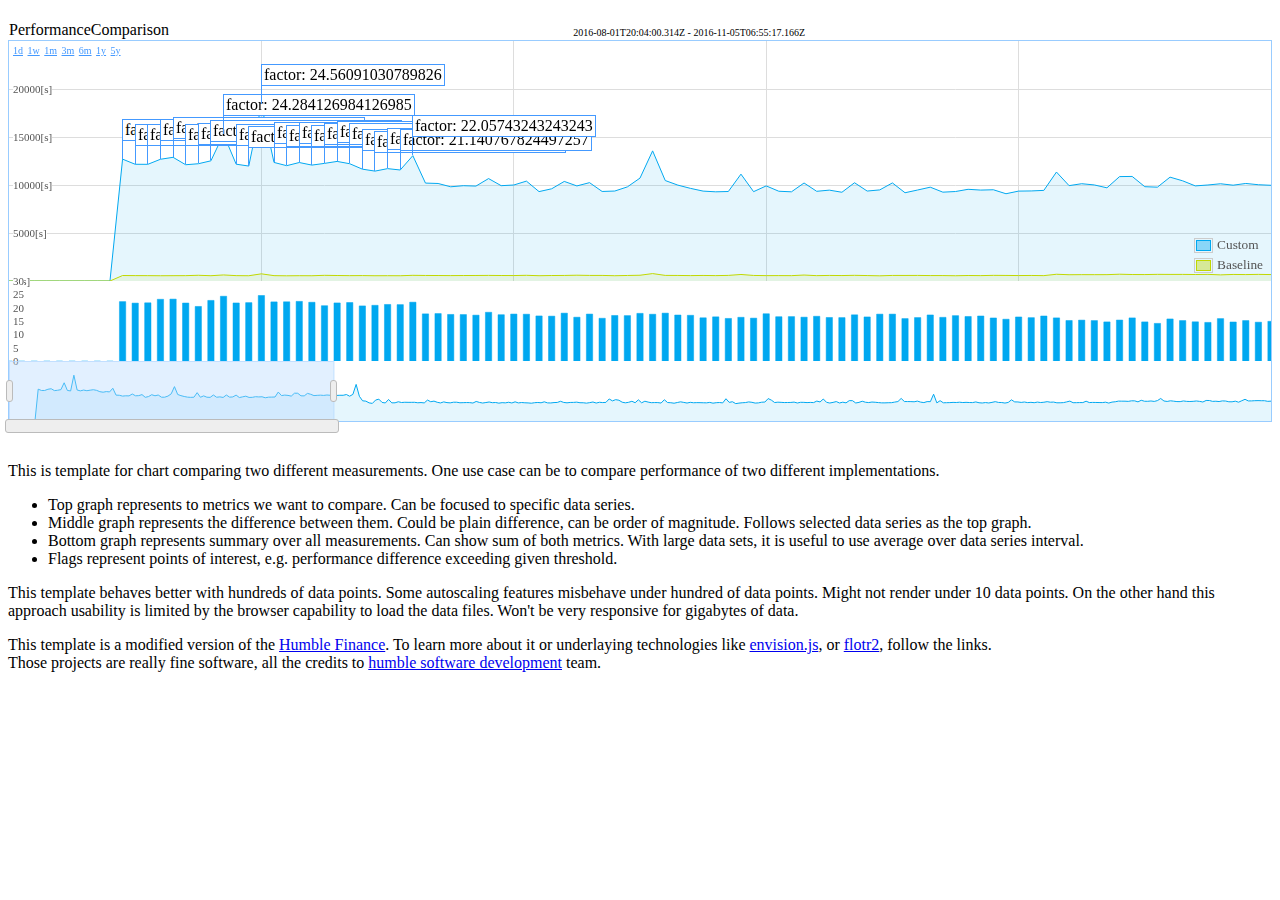
<file: index.html>
<html>
<head>
  <meta http-equiv="content-type" content="text/html; charset=UTF-8">
  <script type="text/javascript" src="prototype.min.js"></script>
  <script type="text/javascript" src="flotr.js"></script>
  <link rel="stylesheet" type="text/css" href="finance.css"></link>
  <script type="text/javascript" src="HumbleFinance.js"></script>
  <script type="text/javascript" src="chartData.js"></script>

  <title>Compare native and custom parsing</title>
</head>
<body>
  <div id="graph">
    <script type="text/javascript" src="chart.js"></script>
    <div id="labels">
      <div id="graphTitle">PerformanceComparison</div>
      <div id="time">
        <a onclick="HumbleFinance.zoom(1);">1d</a>
        <a onclick="HumbleFinance.zoom(5);">1w</a>
        <a onclick="HumbleFinance.zoom(21);">1m</a>
        <a onclick="HumbleFinance.zoom(65);">3m</a>
        <a onclick="HumbleFinance.zoom(127);">6m</a>
        <a onclick="HumbleFinance.zoom(254);">1y</a>
        <a onclick="HumbleFinance.zoom(1265);">5y</a>
      </div>
      <div id="dateRange"></div>
    </div>
  </div>
        <p>
            This is template for chart comparing two different measurements.
            One use case can be to compare performance of two different implementations.
        <p>
            <ul>
                <li>Top graph represents to metrics we want to compare. Can be focused to specific data series.</li>
                <li>Middle graph represents the difference between them. Could be plain difference, can be order of
                    magnitude. Follows selected data series as the top graph.</li>
                <li>Bottom graph represents summary over all measurements. Can show sum of both metrics. With large
                    data sets, it is useful to use average over data series interval.</li>
                <li>Flags represent points of interest, e.g. performance difference exceeding given threshold.</li>
            </ul>
        </p>
        <p>
            This template behaves better with hundreds of data points. Some autoscaling features misbehave under 
            hundred of data points. Might not render under 10 data points. 
            
            On the other hand this approach usability is limited by the browser capability 
            to load the data files. Won't be very responsive for gigabytes of data.
        </p>
        <p>
            This template is a modified version of the
            <a href="http://www.humblesoftware.com/finance/index">Humble Finance</a>.
            To learn more about it or underlaying technologies like 
            <a href="http://humblesoftware.com/envision/">envision.js</a>, or
            <a href="http://www.humblesoftware.com/flotr2/index">flotr2</a>, follow the links.
            <br>
            Those projects are really fine software, all the credits to 
             <a href="http://www.humblesoftware.com/">humble software development</a> team.
        <p>
  </div>
</body>
</html>
</file>
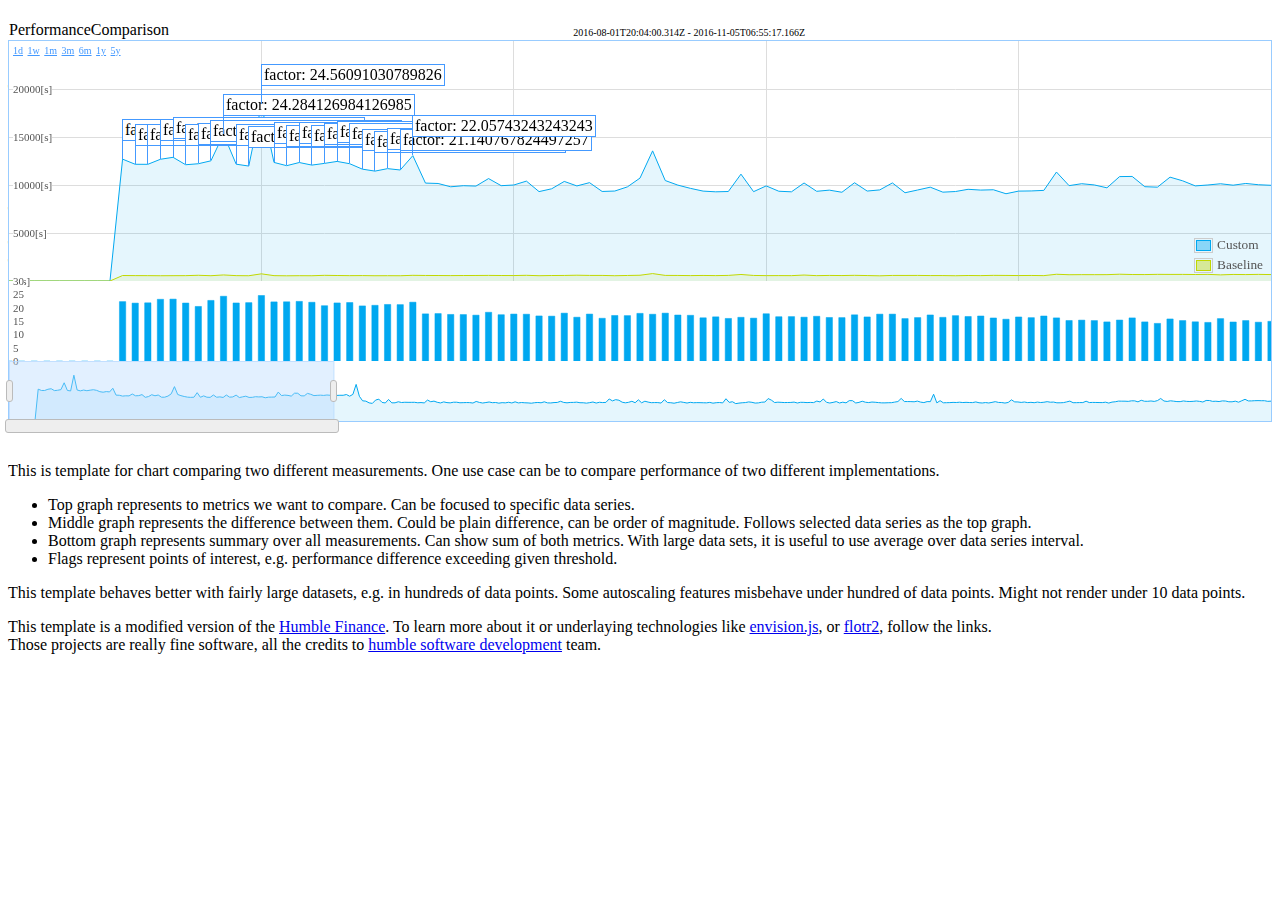
<file: report.html>
<html>
<head>
  <meta http-equiv="content-type" content="text/html; charset=UTF-8">
  <script type="text/javascript" src="prototype.min.js"></script>
  <script type="text/javascript" src="flotr.js"></script>
  <link rel="stylesheet" type="text/css" href="finance.css"></link>
  <script type="text/javascript" src="HumbleFinance.js"></script>
  <script type="text/javascript" src="chartData.js"></script>

  <title>Compare native and custom parsing</title>
</head>
<body>
  <div id="graph">
    <script type="text/javascript" src="chart.js"></script>
    <div id="labels">
      <div id="graphTitle">PerformanceComparison</div>
      <div id="time">
        <a onclick="HumbleFinance.zoom(1);">1d</a>
        <a onclick="HumbleFinance.zoom(5);">1w</a>
        <a onclick="HumbleFinance.zoom(21);">1m</a>
        <a onclick="HumbleFinance.zoom(65);">3m</a>
        <a onclick="HumbleFinance.zoom(127);">6m</a>
        <a onclick="HumbleFinance.zoom(254);">1y</a>
        <a onclick="HumbleFinance.zoom(1265);">5y</a>
      </div>
      <div id="dateRange"></div>
    </div>
  </div>
        <p>
            This is template for chart comparing two different measurements.
            One use case can be to compare performance of two different implementations.
        <p>
            <ul>
                <li>Top graph represents to metrics we want to compare. Can be focused to specific data series.</li>
                <li>Middle graph represents the difference between them. Could be plain difference, can be order of
                    magnitude. Follows selected data series as the top graph.</li>
                <li>Bottom graph represents summary over all measurements. Can show sum of both metrics. With large
                    data sets, it is useful to use average over data series interval.</li>
                <li>Flags represent points of interest, e.g. performance difference exceeding given threshold.</li>
            </ul>
        </p>
        <p>
            This template behaves better with fairly large datasets, e.g. in hundreds of data points.
            Some autoscaling features misbehave under hundred of data points.
            Might not render under 10 data points. 
        </p>
        <p>
            This template is a modified version of the
            <a href="http://www.humblesoftware.com/finance/index">Humble Finance</a>.
            To learn more about it or underlaying technologies like 
            <a href="http://humblesoftware.com/envision/">envision.js</a>, or
            <a href="http://www.humblesoftware.com/flotr2/index">flotr2</a>, follow the links.
            <br>
            Those projects are really fine software, all the credits to 
             <a href="http://www.humblesoftware.com/">humble software development</a> team.
        <p>
  </div>
</body>
</html>
</file>
<file: finance.css>
.title {
    text-align: center;
}
.subTitle {
    font-size: 16px;
}

#graph{
    position: relative;
    margin: 40px 0px;
    border: 1px solid #99CCFF;
    -moz-user-select: none;
    -webkit-user-select: none;
    user-select: none;
}

#labels {
    position: absolute;
    width: 800px;
    z-index: 10;
}
#graphTitle {
    position: absolute;
    top: -20px;
}
#time {
    position: absolute;
    left: 4px;
    top: 4px;
    font-size: 10px; 
    z-index: 10;
}
#time a {
    background: #ffffff;
    cursor: pointer;
    border-right: 2px solid transparent;
    color: #4499FF;
    text-decoration: underline;
}
#dateRange {
    position: absolute;
    right: 4px;
    top: -14px;
    font-size: 10px;
}
.handle {
    position: absolute;
    z-index: 10;
    cursor: pointer;
    background: #eeeeee; 
    border: 1px solid #bbbbbb; 
    border-radius: 3px;
    -webkit-border-radius: 3px; 
    -moz-border-radius: 3px;
}
.zoomHandle {
    width: 5px; 
    height: 20px; 
}
.scrollHandle {
    width: 100px;
    height: 12px;
}
.flag {
    border: 1px solid #4499FF;
    background: white;
    padding: 1px 2px 1px 2px;
}
.flagpole {
    border-left: 1px solid #4499FF;
}
.flotr-grid-label {
    font-size: 11px;
    background: #ffffff;
    margin: 2px 0px 0px 4px;
}
.flotr-mouse-value {
    font-size: 10px;
}
#summaryGraph .flotr-grid-label {
    margin-top: -16px;
    background: transparent;
    text-align: left;
}
.documentation p {
    font-size: 14px;
    padding-left: 20px;
    padding-right: 8px;
}
.documentation ol {
    font-size: 14px;
}
.documentation h3 {
    padding-top: 12px;
}
.documentation h4 {
    padding-left: 20px;
    font-size: 14px;
}
.documentation p code {
    font-size: 12px;
}
.documentation .snippet {
    margin-left: 20px;
}
</file>
